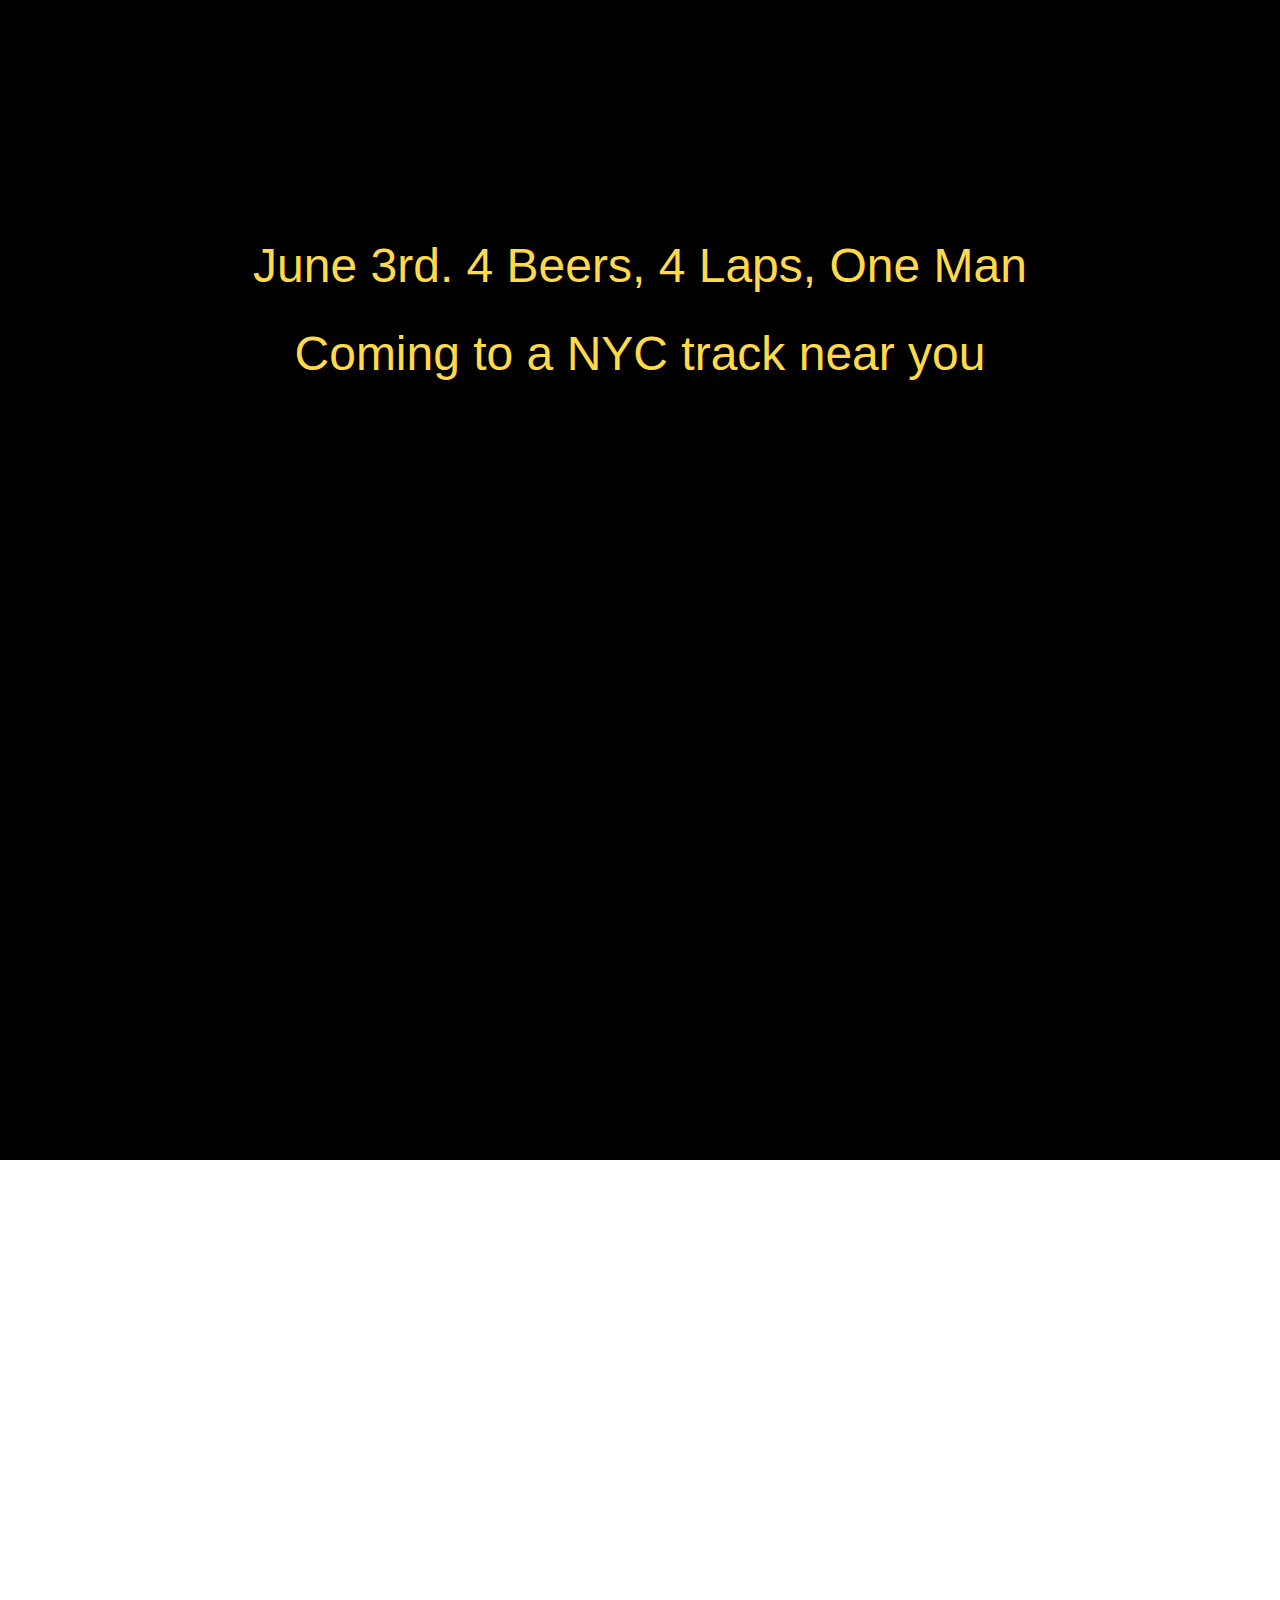
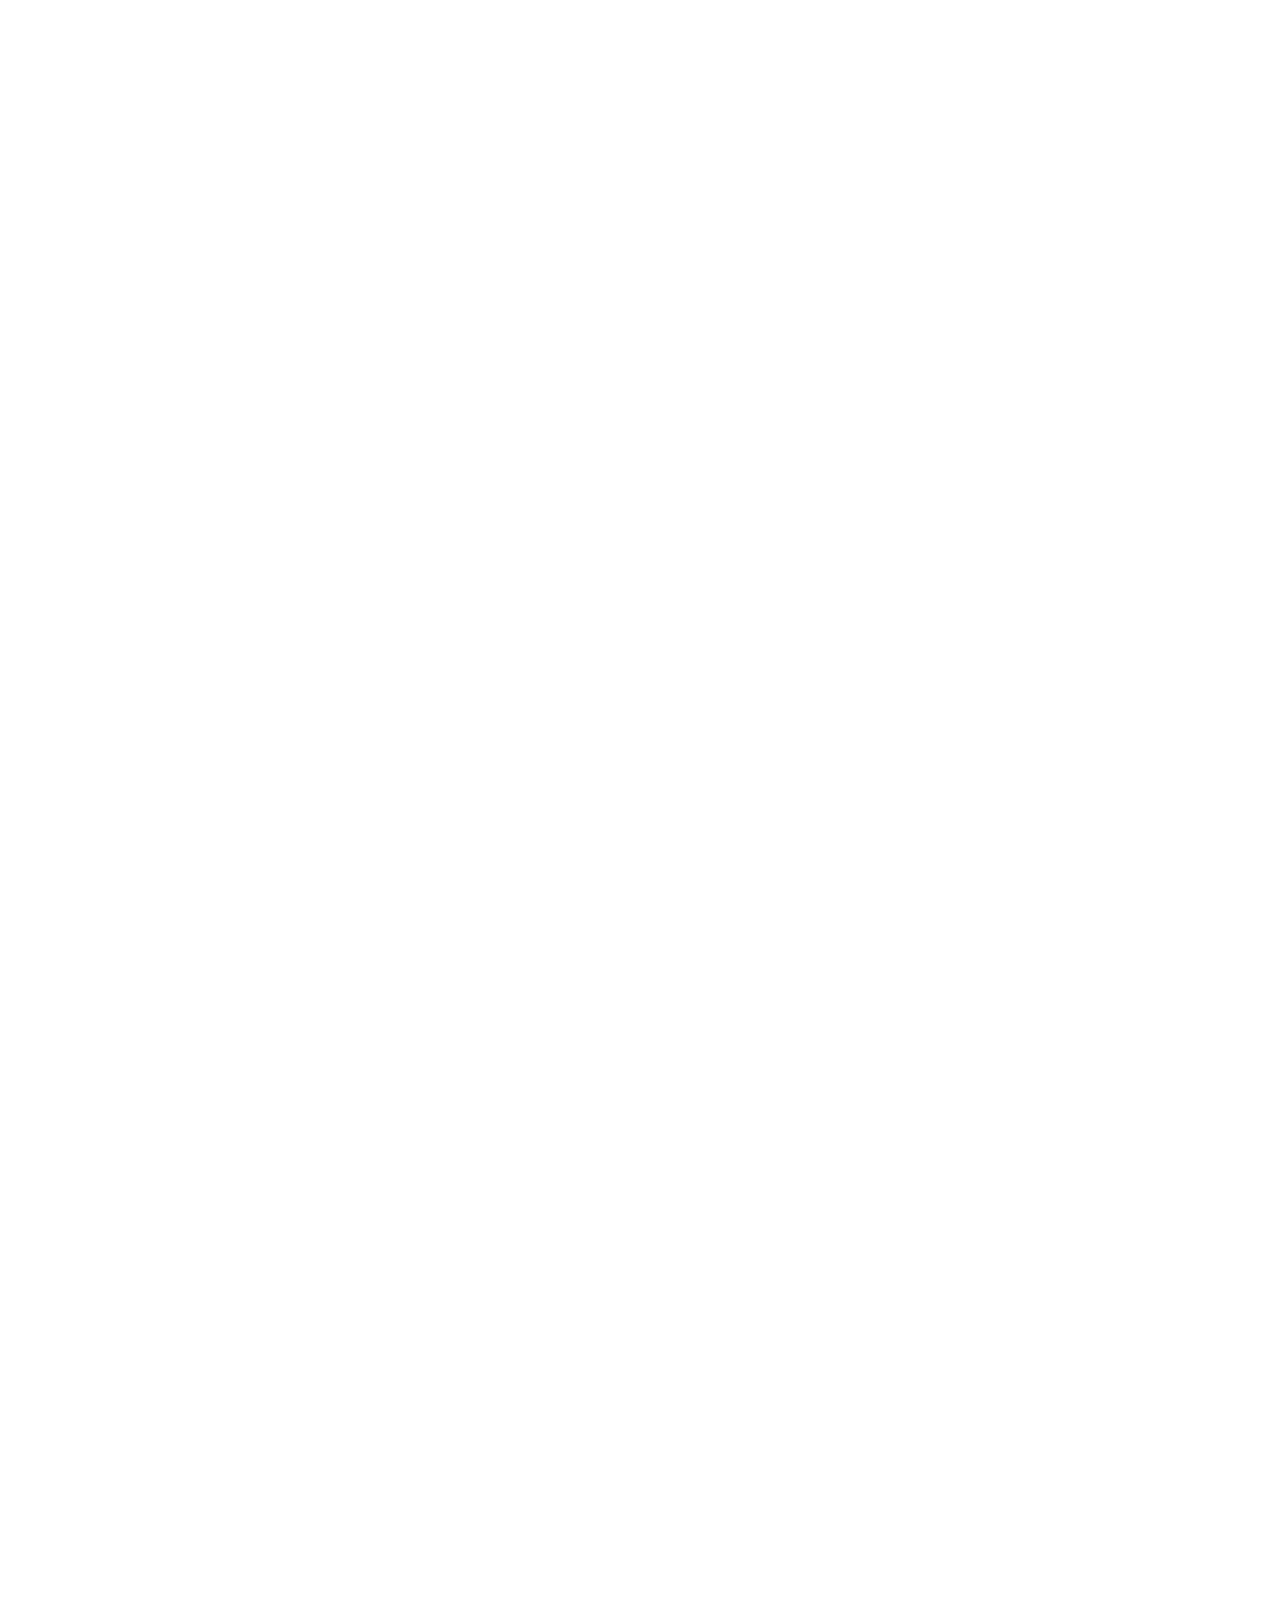
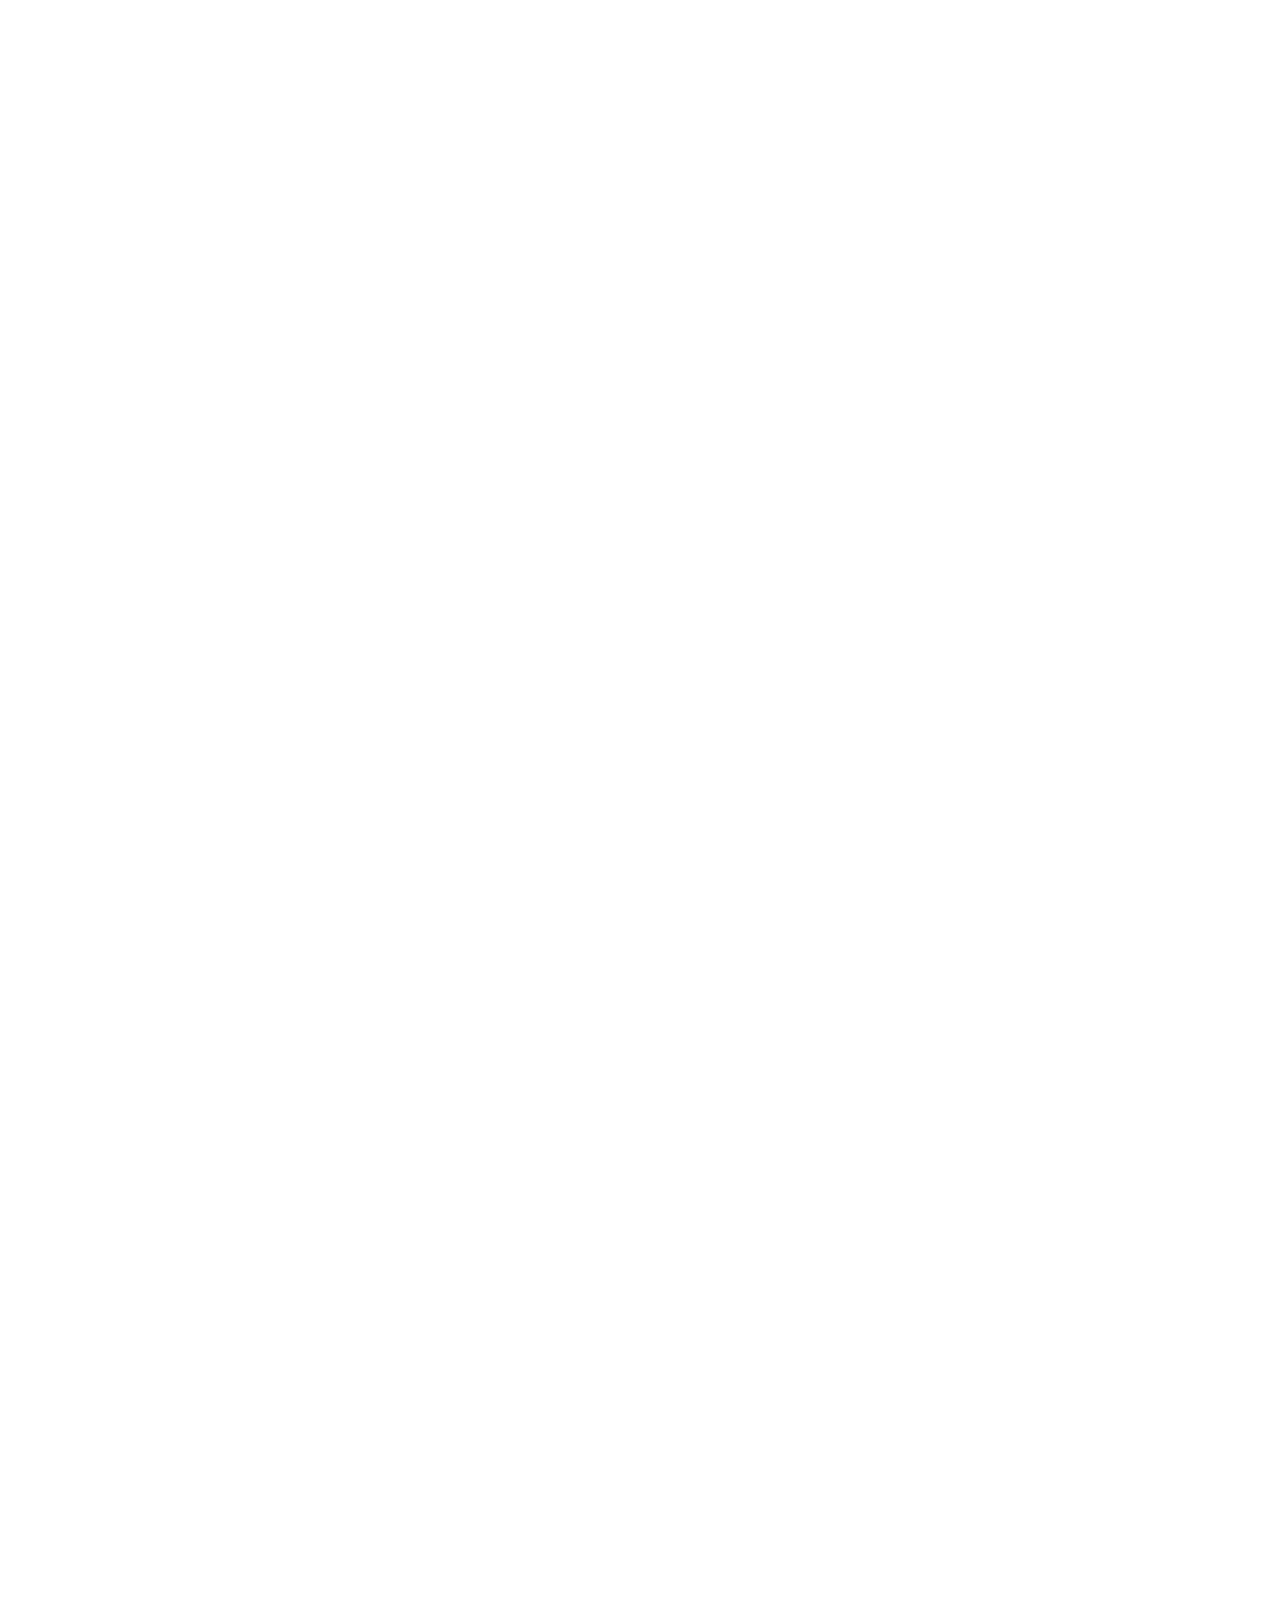
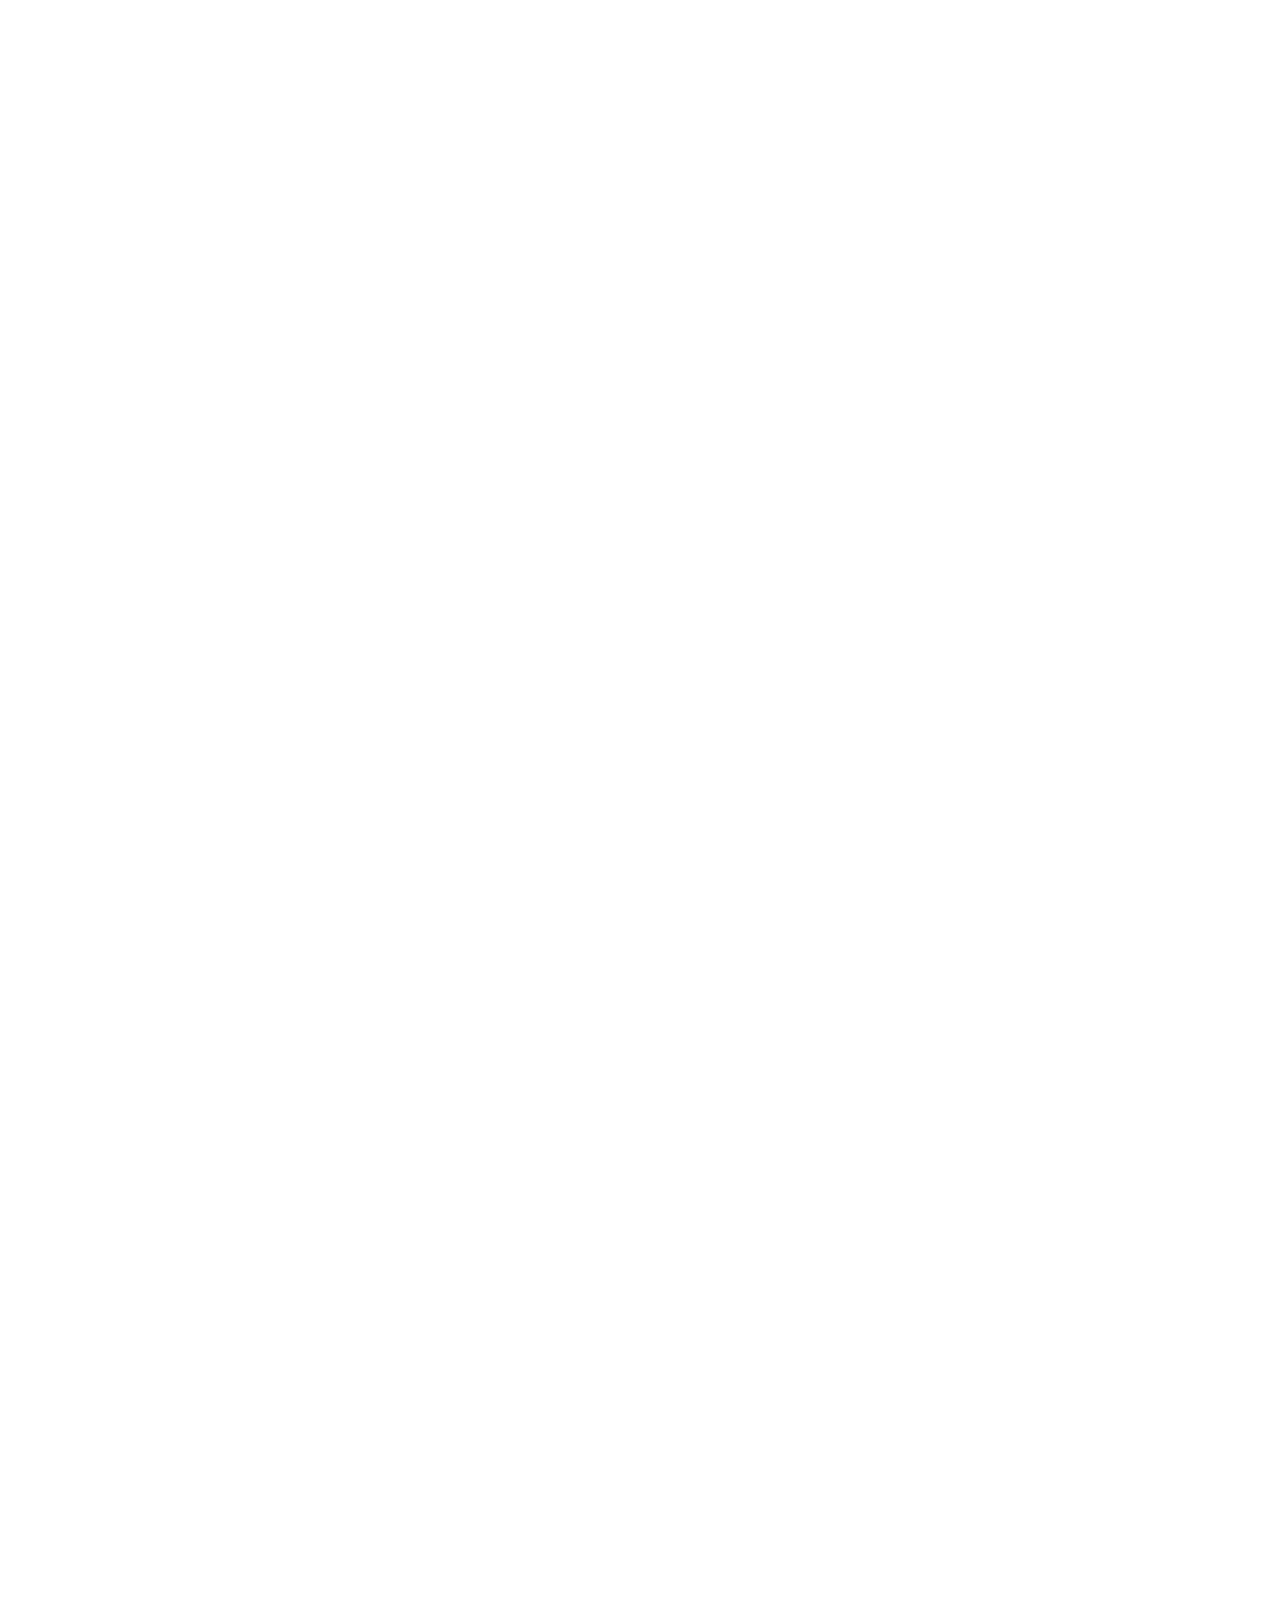
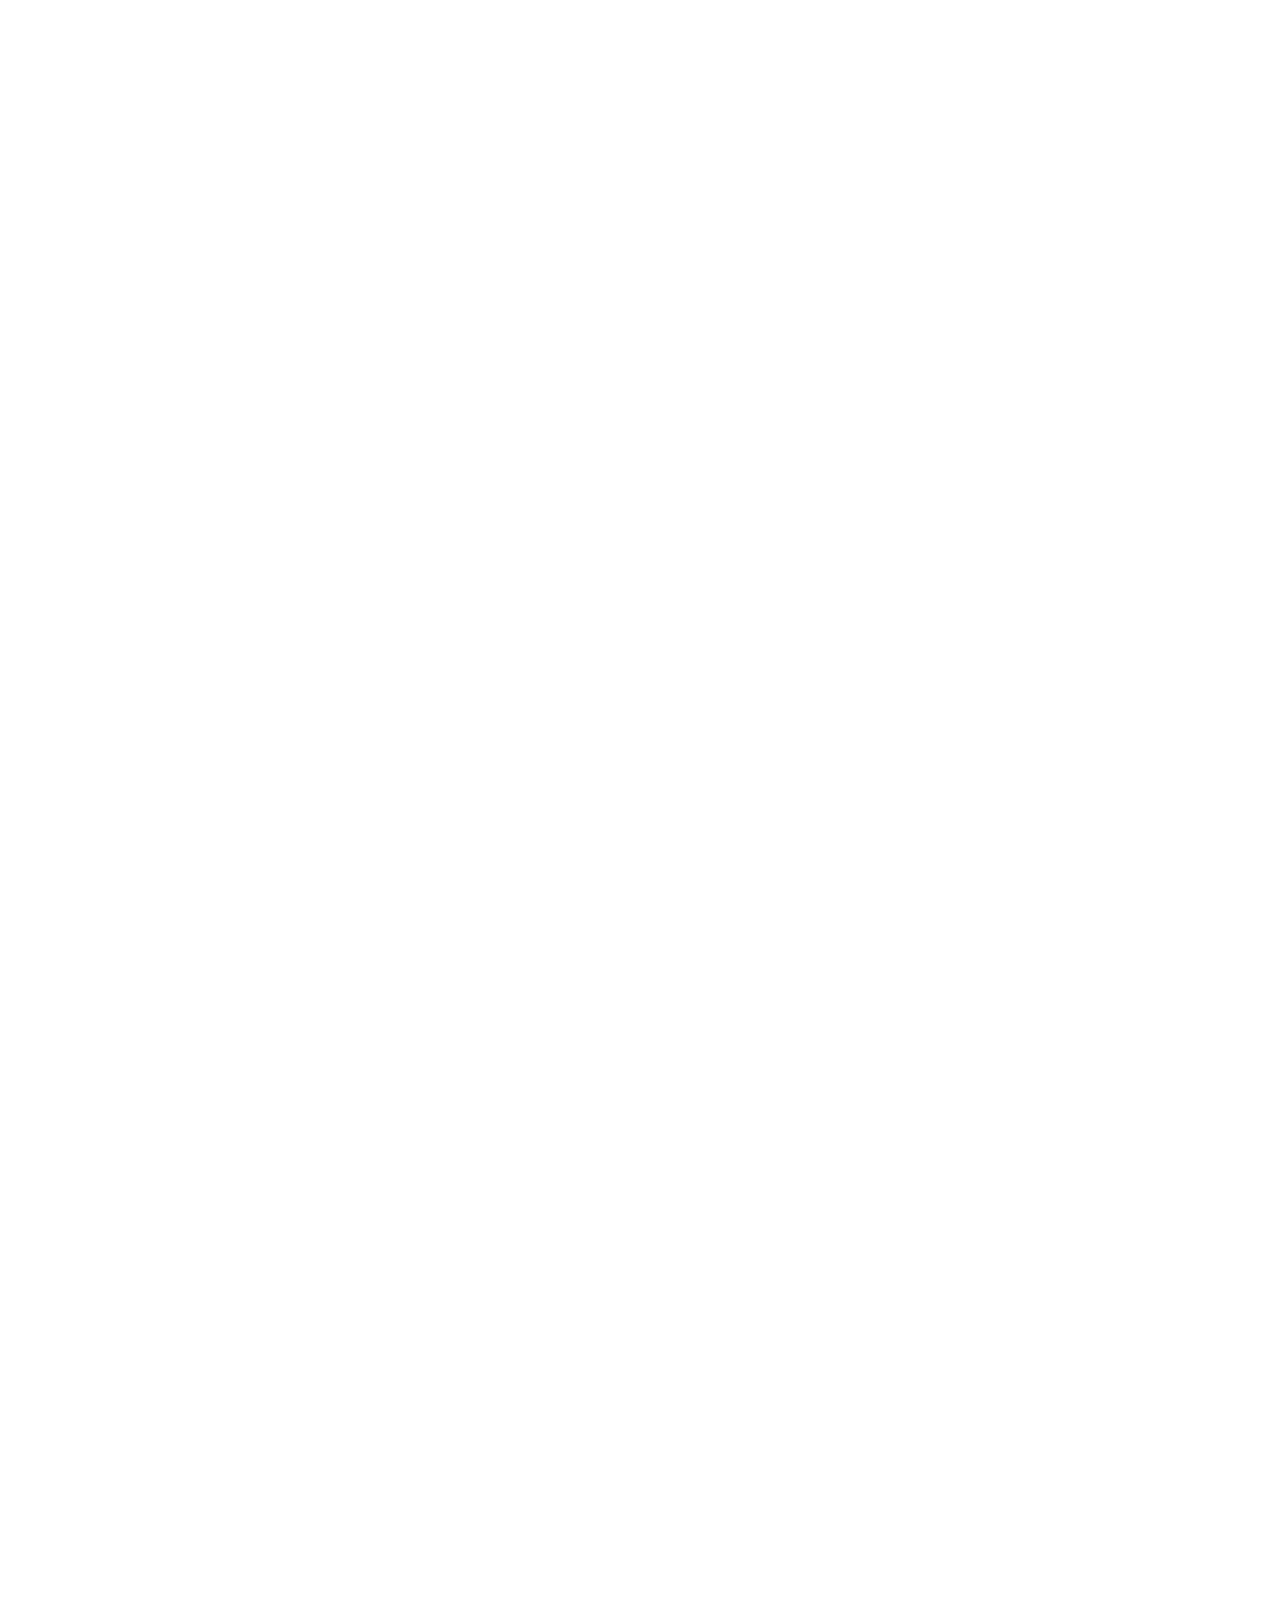
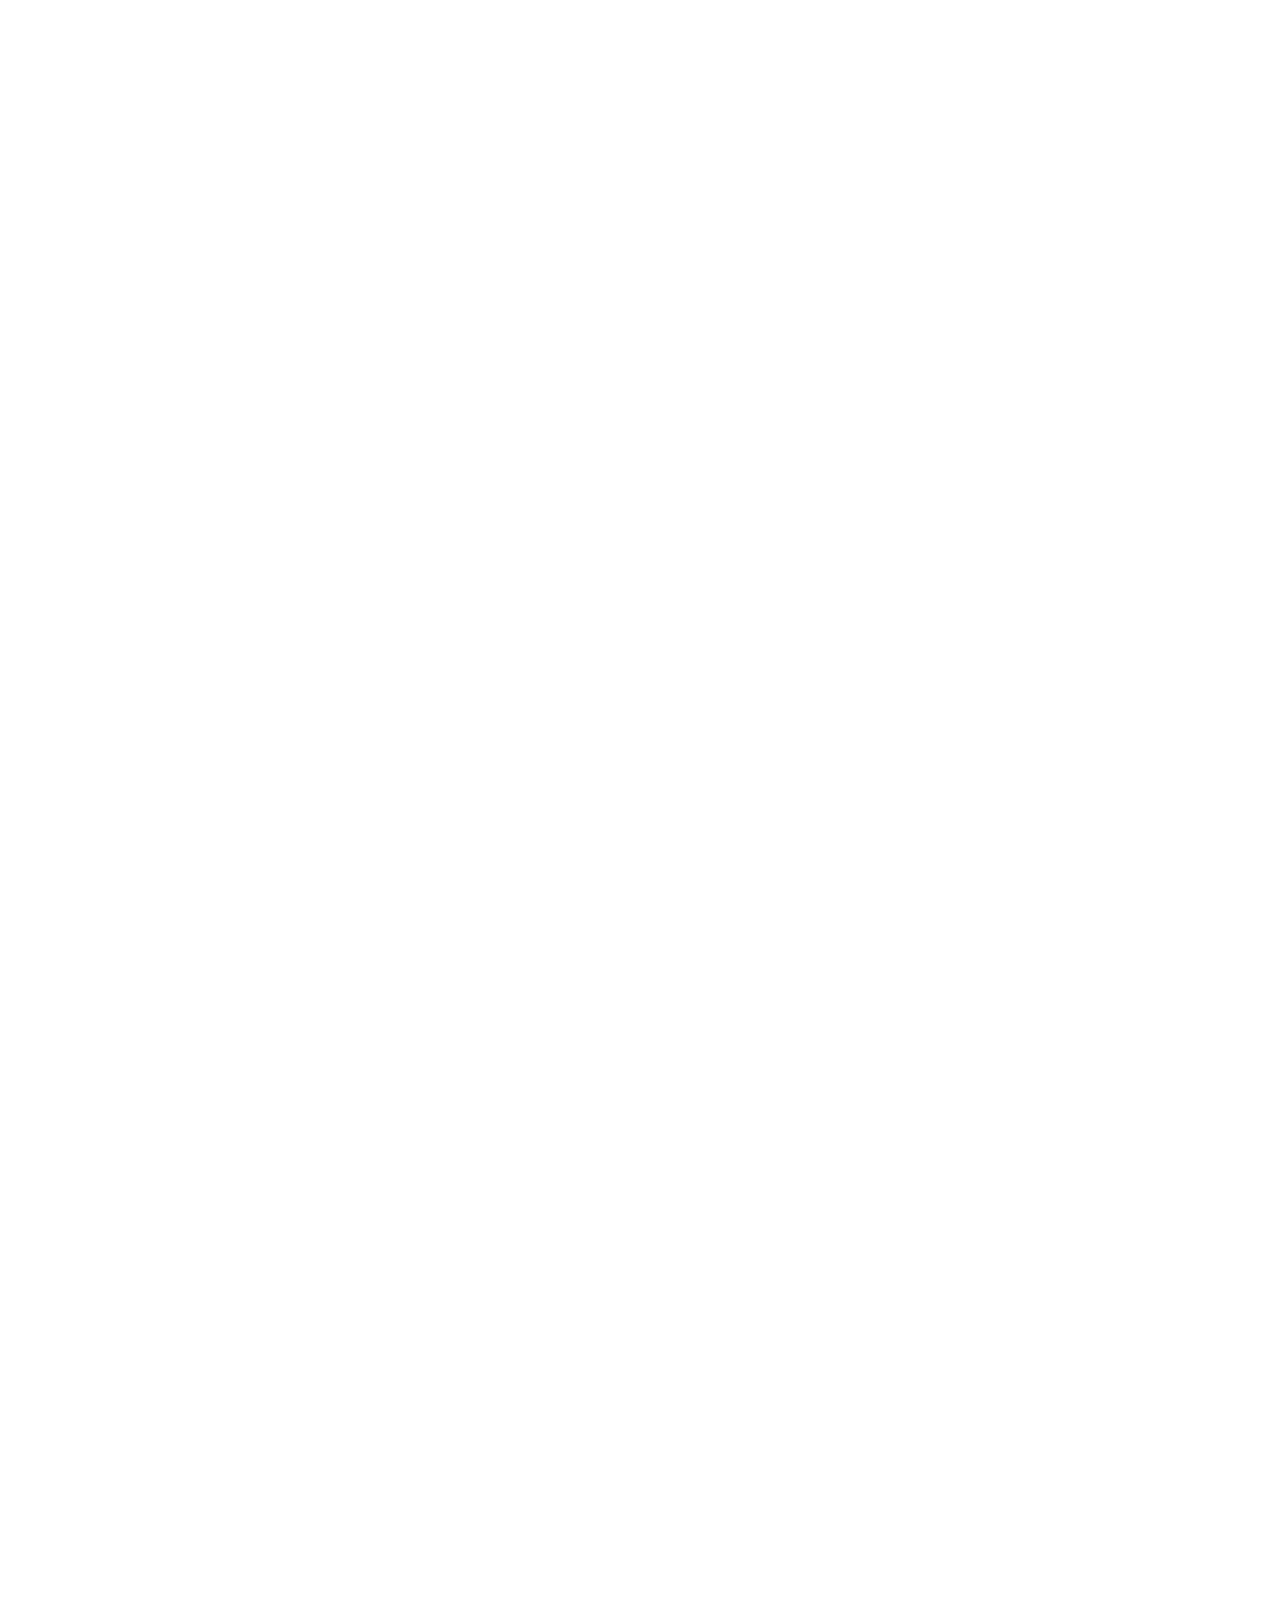
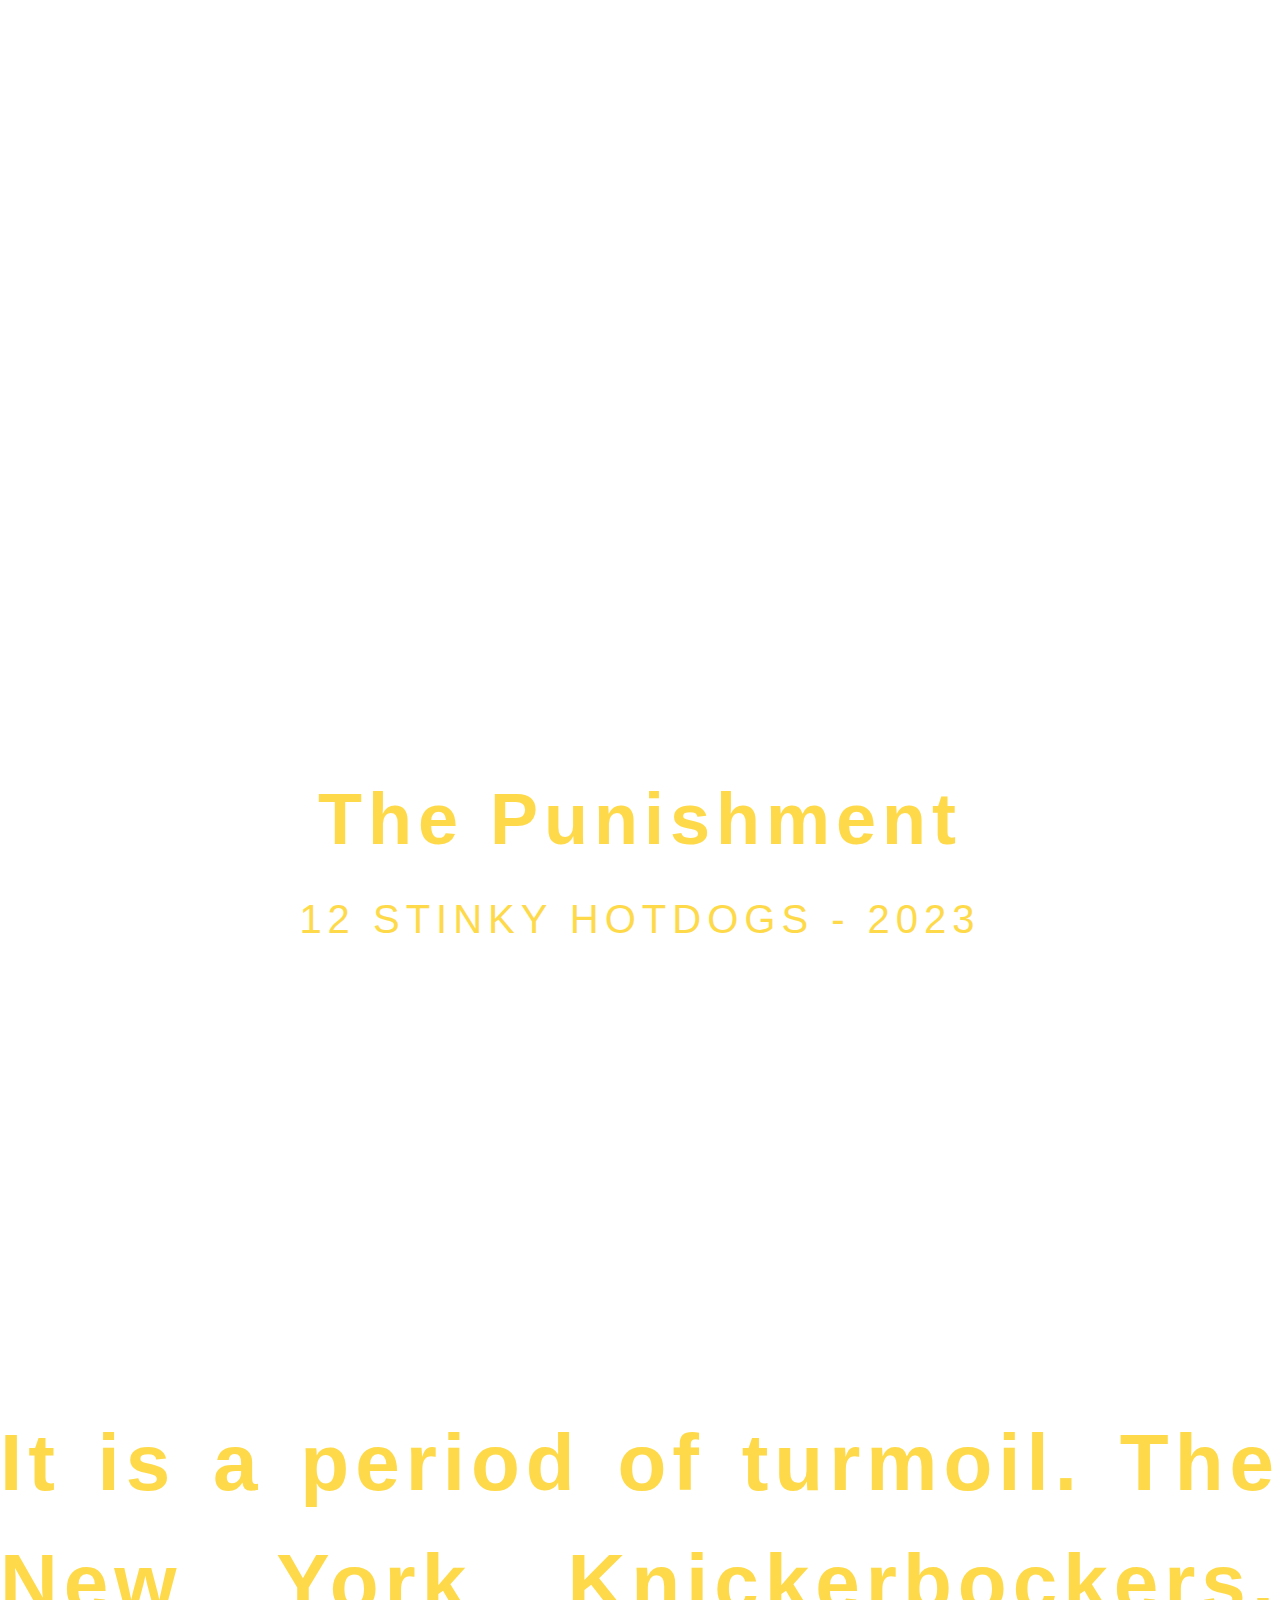
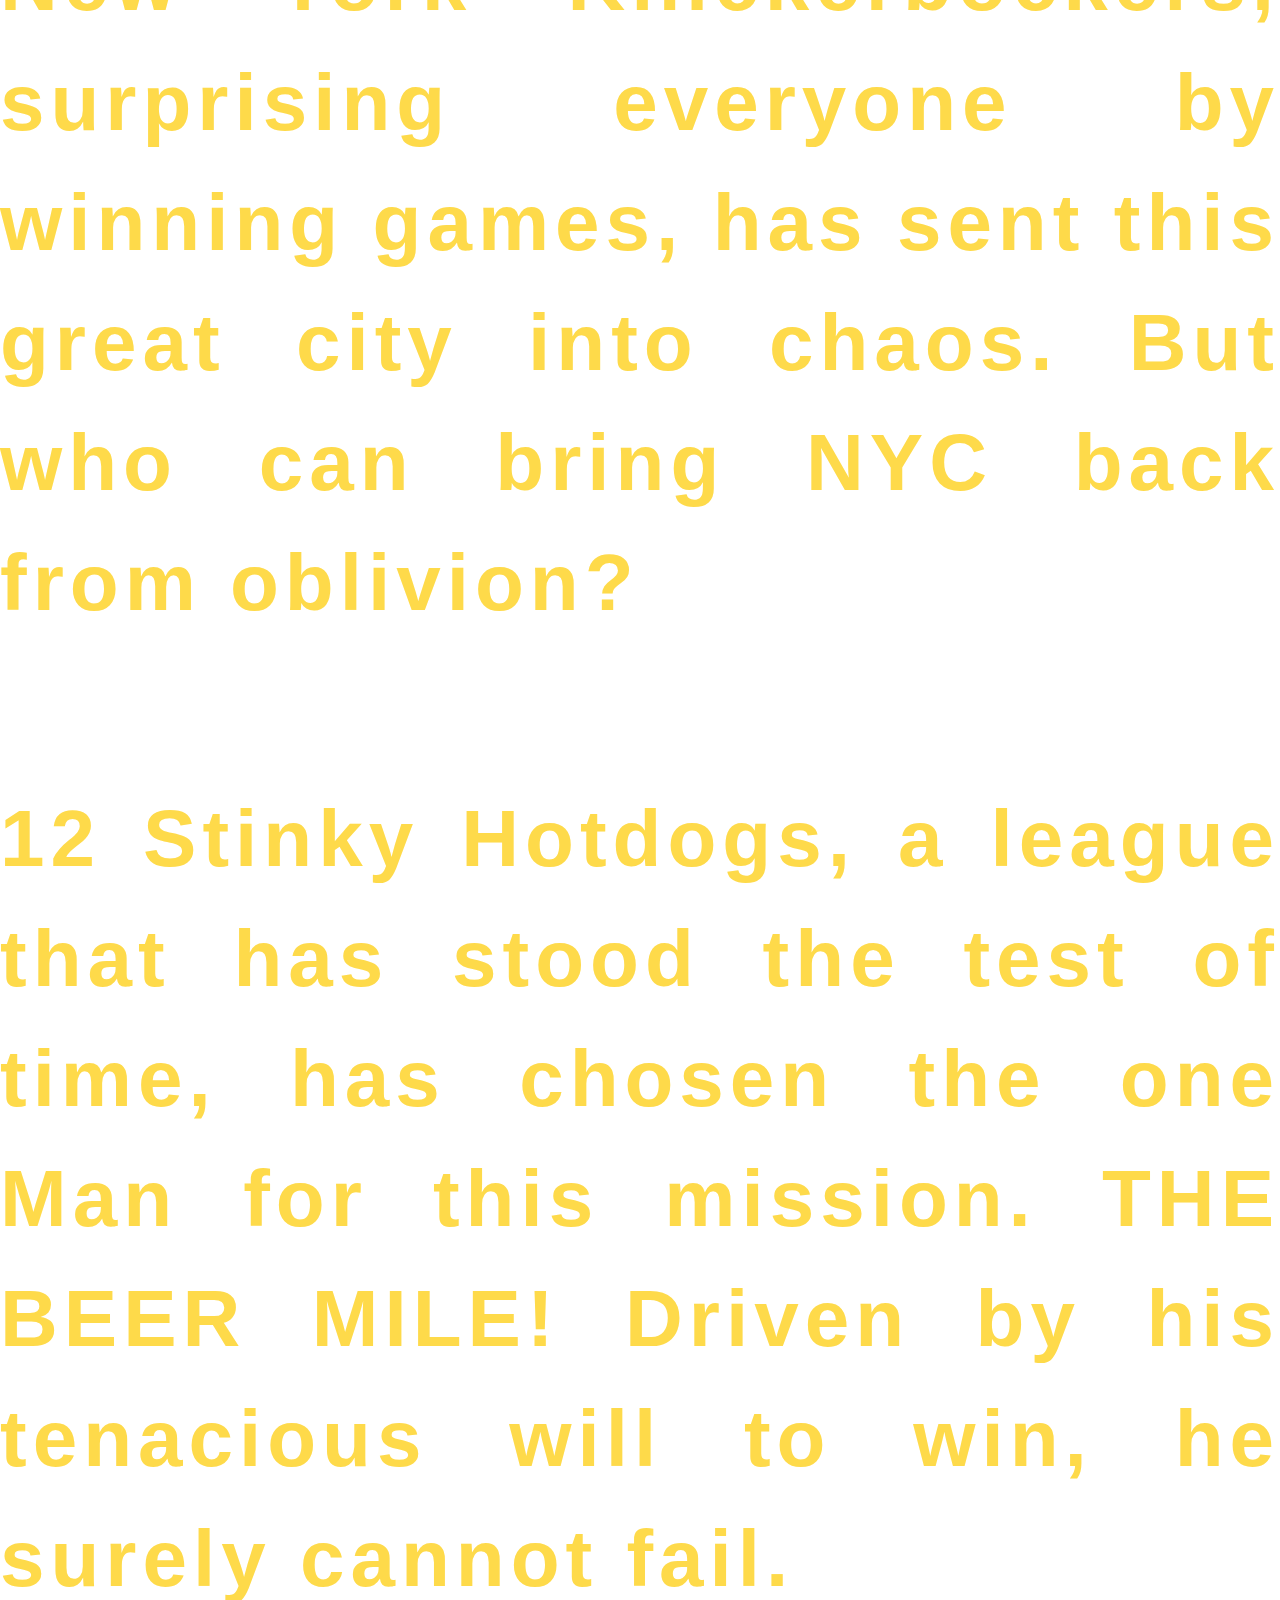
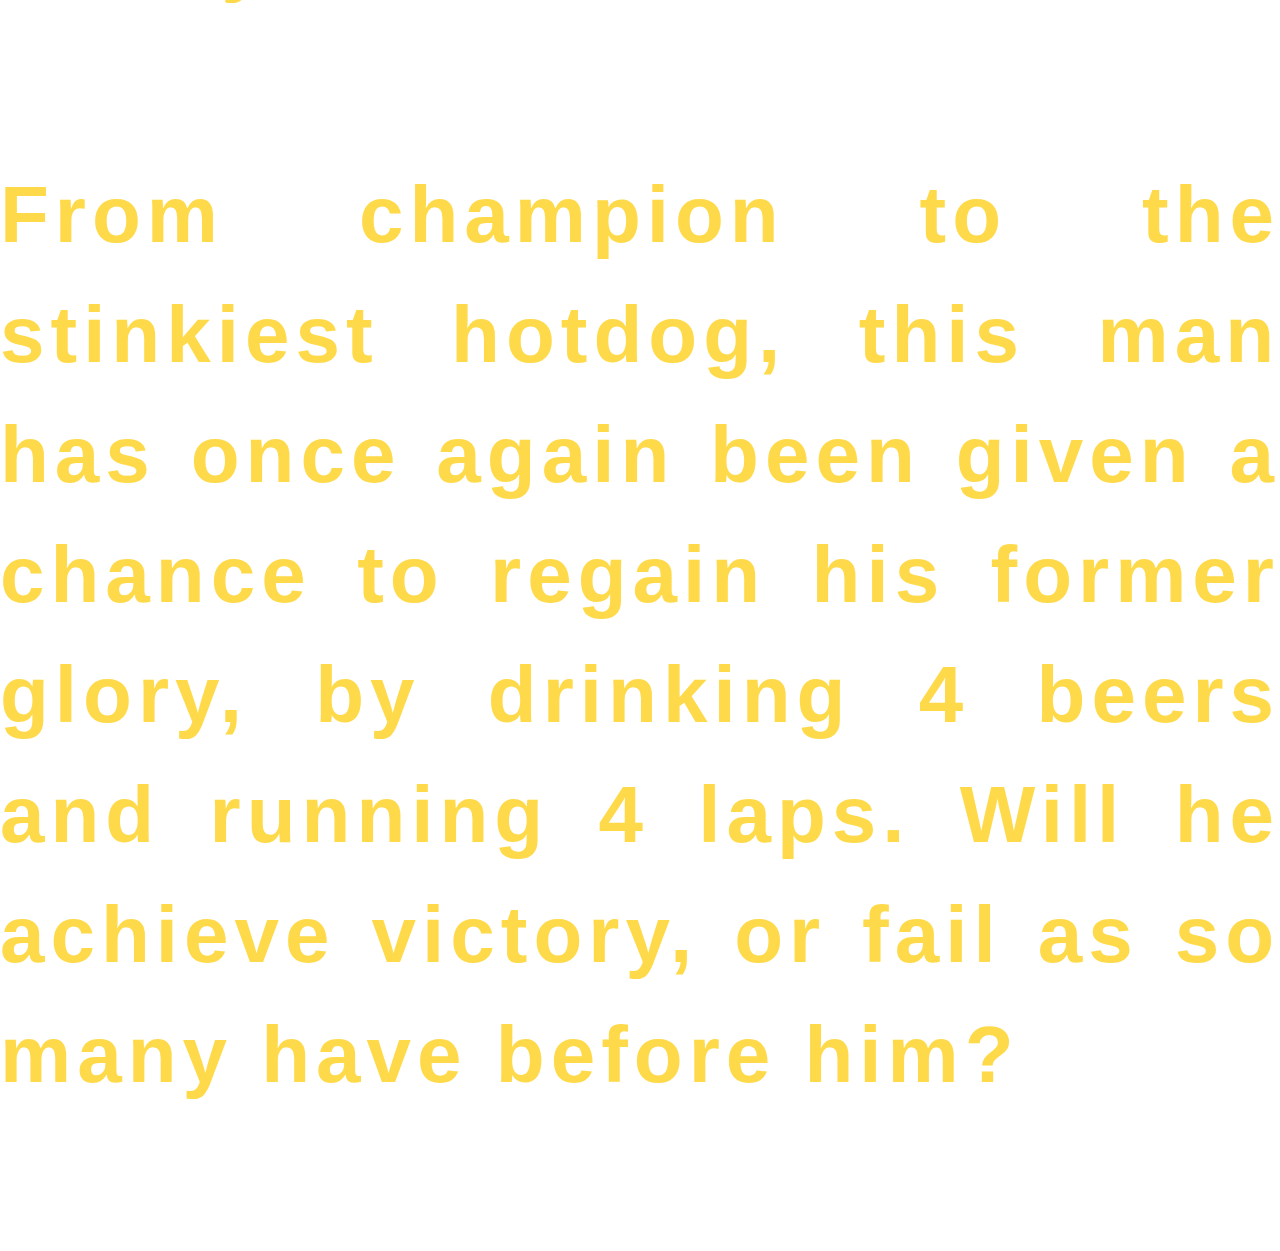
<file: timer.html>
<!DOCTYPE html>
<html lang="en">
  <head>
    <title>The Punishment</title>
    <link rel="stylesheet" href="timer.css" />
    <link
      href="https://stackpath.bootstrapcdn.com/bootstrap/4.3.1/css/bootstrap.min.css"
      rel="stylesheet"
      integrity="sha384-ggOyR0iXCbMQv3Xipma34MD+dH/1fQ784/j6cY/iJTQUOhcWr7x9JvoRxT2MZw1T"
      crossorigin="anonymous"
    />

    <script>
      // Set the date we're counting down to
      var countDownDate = new Date("Jun 3, 2023 12:00:00").getTime();

      // Update the count down every 1 second
      var x = setInterval(function () {
        // Get today's date and time
        var now = new Date().getTime();

        // Find the distance between now and the count down date
        var distance = countDownDate - now;

        // Time calculations for days, hours, minutes and seconds
        var days = Math.floor(distance / (1000 * 60 * 60 * 24));
        var hours = Math.floor(
          (distance % (1000 * 60 * 60 * 24)) / (1000 * 60 * 60)
        );
        var minutes = Math.floor((distance % (1000 * 60 * 60)) / (1000 * 60));
        var seconds = Math.floor((distance % (1000 * 60)) / 1000);

        // Display the result in the element with id="demo"
        document.getElementById("timer").innerHTML =
          days + "d " + hours + "h " + minutes + "m " + seconds + "s ";

        // If the count down is finished, write some text
        if (distance < 0) {
          clearInterval(x);
          document.getElementById("timer").innerHTML = "EXPIRED";
        }
      }, 1000);
    </script>

    <script src="https://code.jquery.com/jquery-3.2.1.min.js"></script>

    <link rel="manifest" href="/site.webmanifest" />
  </head>
  <div id="main">

    <div class="fade"></div>

    <section class="punishment">
      <div class="crawl">

        <div class="title">
          <p>The Punishment</p>
          <h1>12 Stinky Hotdogs - 2023</h1>
        </div>
        <br>
        <br>
        <br>
        <p>It is a period of turmoil. The New York Knickerbockers, surprising everyone by winning games, has sent this great city into chaos. But who can bring NYC back from oblivion?</p> <br>
        <p>12 Stinky Hotdogs, a league that has stood the test of time, has chosen the one Man for this mission. THE BEER MILE! Driven by his tenacious will to win, he surely cannot fail.</p> <br>
        <p>From champion to the stinkiest hotdog, this man has once again been given a chance to regain his former glory, by drinking 4 beers and running 4 laps. Will he achieve victory, or fail as so many have before him?</p> <br>
    
      </div>
    </section>


  <div id="fadeIn">
    <p id="timer"></p>
    <p>June 3rd. 4 Beers, 4 Laps, One Man</p>
    <p>Coming to a NYC track near you</p>
  </div>

  </div>


</html>
</file>
<file: timer.css>
#main {

  background-color: #000000;
}



body {
  width: 100%;
  height: 100%;
  background: #000;
  overflow: hidden;
}

.fade {
  position: relative;
  width: 100%;
  min-height: 40vh;
  top: -25px;
  background-image: linear-gradient(0deg, transparent, black 75%);
  z-index: 1;
}

.punishment {
  display: flex;
  justify-content: center;
  position: relative;
  height: 800px;
  color: #feda4a;
  font-family: "Pathway Gothic One", sans-serif;
  font-size: 500%;
  font-weight: 600;
  letter-spacing: 6px;
  line-height: 150%;
  perspective: 400px;
  text-align: justify;
}

.crawl {
  position: relative;
  top: 9999px;
  transform-origin: -100% 150%;
  animation: crawl 40s linear;
}

.crawl > .title {
  font-size: 90%;
  text-align: center;
}

.crawl > .title h1 {
  margin: 0 0 100px;
  text-transform: uppercase;
}

@keyframes crawl {
  0% {
    top: 0;
    transform: rotateX(0deg) translateZ(0);
  }
  100% {
    top: -6000px;
    transform: rotateX(15deg) translateZ(-2500px);
  }
}

@keyframes fadeIn {
    0% { opacity: 0; }
    90%  { opacity: 0; }
    100% { opacity: 1; }
  }

#fadeIn{
    background:black;
    position:absolute;
    top:0px;
    right:0px;
    bottom:0px;
    left:0px;
    animation: fadeIn 40s;
    padding: 5%;
    margin-top: 150px;

}

#fadeIn p {
    font-size: 48px;
    color: #feda4a;
    text-align: center;
    
}

#fadeIn #timer{
    font-size: 84px;
}
</file>
